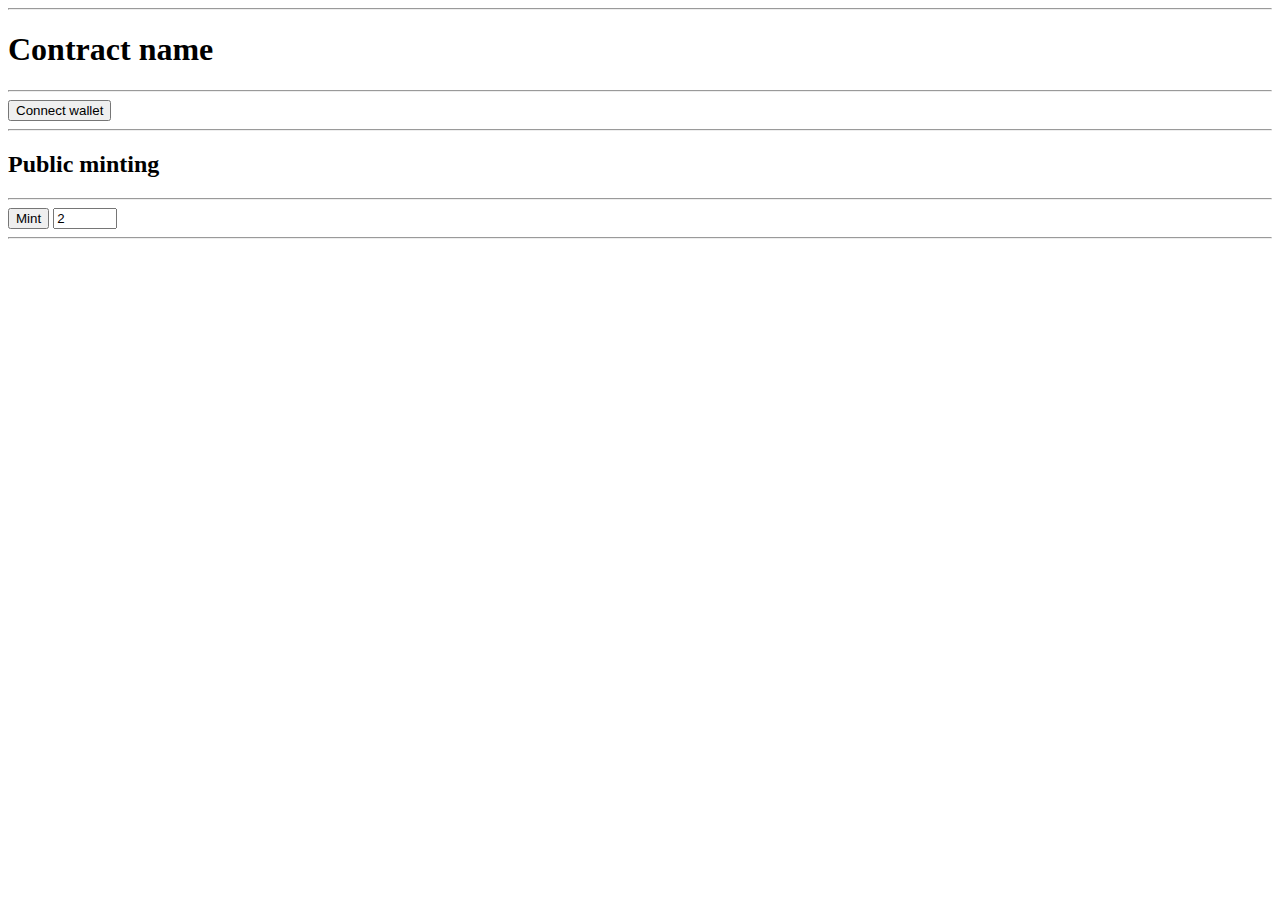
<file: public/index.html>
<!DOCTYPE html>
<html lang="en">
<head>
    <meta charset="UTF-8">
    <meta http-equiv="X-UA-Compatible" content="IE=edge">
    <meta name="viewport" content="width=device-width, initial-scale=1.0">
    <title>Document</title>

    <link href="https://cdn.jsdelivr.net/npm/bootstrap@5.1.3/dist/css/bootstrap.min.css" rel="stylesheet"
        integrity="sha384-1BmE4kWBq78iYhFldvKuhfTAU6auU8tT94WrHftjDbrCEXSU1oBoqyl2QvZ6jIW3" crossorigin="anonymous">


</head>
<body>


    <section class="container">

        <hr>
        <h1 class="title">Contract name</h1>
        <hr>

        <button class="btn btn-primary" onclick="connectWallet()">Connect wallet</button>


        <hr>
        <h2>Public minting</h2>
        <hr>
        <button class="btn btn-primary" onclick="mint()">Mint</button>
        <input type="number" id="minting-amount" min="1" max="216" value="2">
        <hr>
        
        <div id="liveAlertPlaceholder"></div>

    </section>

    <script src="https://cdn.jsdelivr.net/npm/bootstrap@5.1.3/dist/js/bootstrap.bundle.min.js"
        integrity="sha384-ka7Sk0Gln4gmtz2MlQnikT1wXgYsOg+OMhuP+IlRH9sENBO0LRn5q+8nbTov4+1p"
        crossorigin="anonymous"></script>

    <script src="https://cdn.ethers.io/lib/ethers-5.2.umd.min.js" type="application/javascript"></script>
    
    <script src="js/contract-data.js"></script>
    <script src="js/aux.js"></script>
    <script src="js/init.js"></script>
    <script src="js/main.js"></script>

</body>
</html>
</file>
